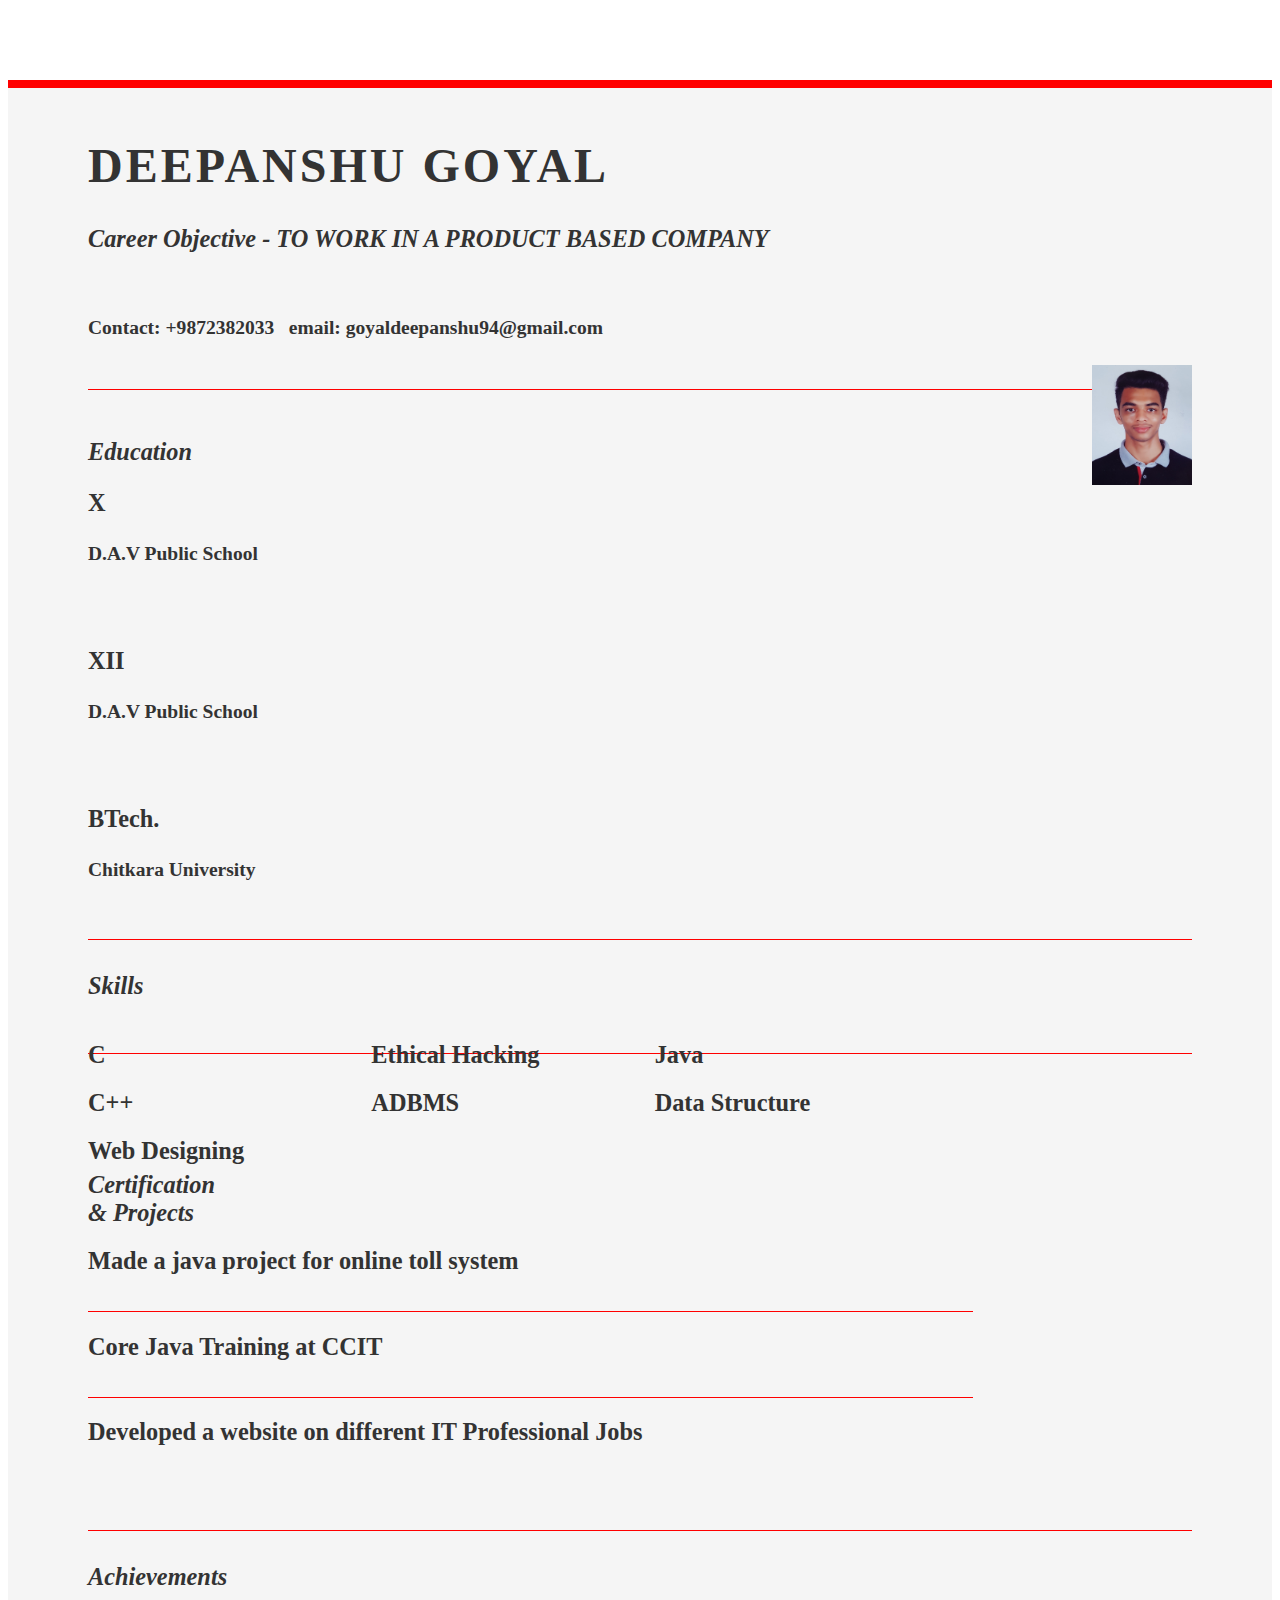
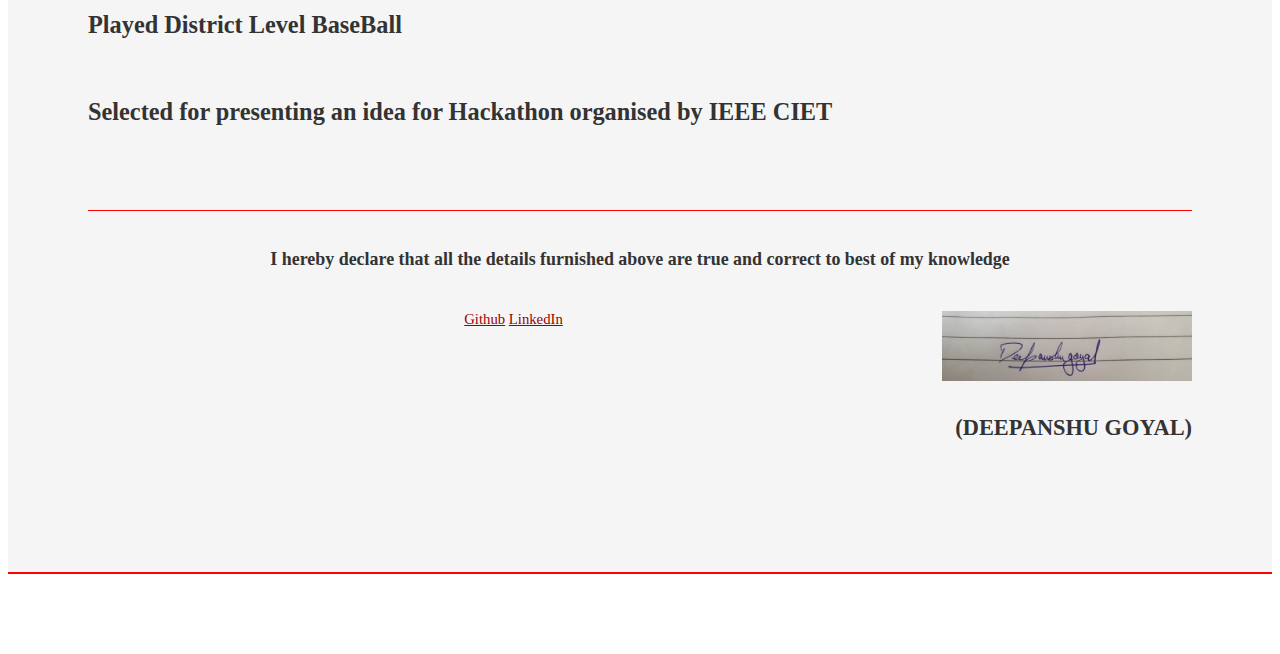
<file: index.html>
<!DOCTYPE html">
<html>
<head>

	<title>Deepanshu Goyal </title>

	<link rel="stylesheet" type="text/css" href="http://yui.yahooapis.com/2.7.0/build/reset-fonts-grids/reset-fonts-grids.css" media="all" />
	<link rel="stylesheet" type="text/css" href="resume.css" media="all" />

</head>
<body>

<div id="doc2" class="yui-t7">
	<div id="inner">

		<div id="hd">
			<div class="yui-gc">
				<div class="yui-u first">
					<h1>Deepanshu Goyal</h1>
					<h2>Career Objective - TO WORK IN A PRODUCT BASED COMPANY</h2>
					<br><h4>Contact: +9872382033  &nbsp&nbspemail: goyaldeepanshu94@gmail.com</h4>
				</div>

				<div class="yui-u">
					<div class="contact-info">
					<img src="deepanshu1.jpg" width="100" height="120" align="right">
					</div>
				</div>
			</div>		</div>

		<div id="bd">
			<div id="yui-main">
				<div class="yui-b">

					<div class="yui-gf">
						<div class="yui-u first">
							<h2>Education</h2>
						</div>
						<div class="yui-u">
							<p class="enlarge">
								<h2>X</h2> <h4> D.A.V Public School</h4> <br><br>
								<h2>XII</h2> <h4> D.A.V Public School</h4> <br><br>
								<h2>BTech.</h2> <h4> Chitkara University</h4>

							</p>
						</div>
					</div>

					<div class="yui-gf">
						<div class="yui-u first">
							<h2>Skills</h2>
						</div>
						<div class="yui-u">

								<div class="talent">
									<h2>C</h2>
									<h2>C++</h2>
									<h2>Web Designing</h2>

								</div>

								<div class="talent">
									<h2>Ethical Hacking</h2>
									<h2>ADBMS</h2>
								</div>

								<div class="talent">
									<h2>Java</h2>
									<h2>Data Structure</h2>
								</div>

						</div>
					</div>



					<div class="yui-gf">

						<div class="yui-u first">
							<h2>Certification & Projects</h2>
						</div>

						<div class="yui-u">

							<div class="job">
								<h2>Made a java project for online toll system </h2>
							</div>

							<div class="job">

								<h2>Core Java Training at CCIT </h2>
							</div>

							<div class="job last">
								<h2>Developed a website on different IT Professional Jobs</h2>
							</div>
						</div>
					</div>


					<div class="yui-gf last">
						<div class="yui-u first">
							<h2>Achievements</h2>
						</div>

						<div class="yui-u">
							<h2>Played District Level BaseBall</h2><br>
							<h2>Selected for presenting an idea for Hackathon organised by IEEE CIET </h2>

						</div>
					</div>


				</div>
			</div>
		</div>

		<div id="ft">
			<h4>I hereby declare that all the details furnished above are true and correct to best of my knowledge</h4>
			<br> <img src="sign.jpeg" width="250" height="70" align="right">
			<a href="https://github.com/deepanshugoyal10">Github</a>
			<a href="https://www.linkedin.com/in/deepanshu-goyal-0b020a192/">LinkedIn</a>
			<br><br><br><br><br><h2 align="right">(DEEPANSHU GOYAL)</h2>
</div>
	</div>
</div>


</body>
</html>
</file>
<file: resume.css>
body { font-family: Georgia; color: #f5f5f5; }
#inner { padding: 10px 80px; margin: 80px auto; background: #f5f5f5; border: solid red; border-width: 8px 0 2px 0; }
.yui-gf { margin-bottom: 2em; padding-bottom: 2em; border-bottom: 1px solid red; }

#hd { margin: 2.5em 0 3em 0; padding-bottom: 1.5em; border-bottom: 1px solid red }
#bd, #ft { margin-bottom: 2em; }

#ft { padding: 1em 0 5em 0; font-size: 92%; border-top: 1px solid red; text-align: center; }
#ft p { margin-bottom: 0; text-align: center;   }

#hd h1 { font-size: 48px; text-transform: uppercase; letter-spacing: 3px; }
h2 { font-size: 152% }
h3, h4 { font-size: 122%; }
h1, h2, h3, h4 { color: #333; }
p { font-size: 100%; line-height: 18px; padding-right: 3em; }
a { color: #990003 }
a:hover { text-decoration: none; }
strong { font-weight: bold; }
li { line-height: 24px; border-bottom: 1px solid red; }
p.enlarge { font-size: 144%; padding-right: 6.5em; line-height: 24px; }
p.enlarge span { color: #000 }
.contact-info { margin-top: 7px; }
.first h2 { font-style: italic; }
.last { border-bottom: 0 }



a#pdf { display: block; float: left; background: #666; color: white; padding: 6px 50px 6px 12px; margin-bottom: 6px; text-decoration: none;  }
a#pdf:hover { background: #222; }

.job { position: relative; margin-bottom: 1em; padding-bottom: 1em; border-bottom: 1px solid red; }
.job h4 { position: absolute; top: 0.35em; right: 0 }
.job p { margin: 0.75em 0 3em 0; }

.last { border: none; }
.skills-list {  }
.skills-list ul { margin: 0; }
.skills-list li { margin: 3px 0; padding: 3px 0; }
.skills-list li span { font-size: 152%; display: block; margin-bottom: -2px; padding: 0 }
.talent { width: 32%; float: left }
.talent h2 { margin-bottom: 6px; }

#srt-ttab { margin-bottom: 100px; text-align: center;  }
#srt-ttab img.last { margin-top: 20px }

.yui-gf .yui-u{width:80.2%;}
.yui-gf div.first{width:12.3%;}
</file>
